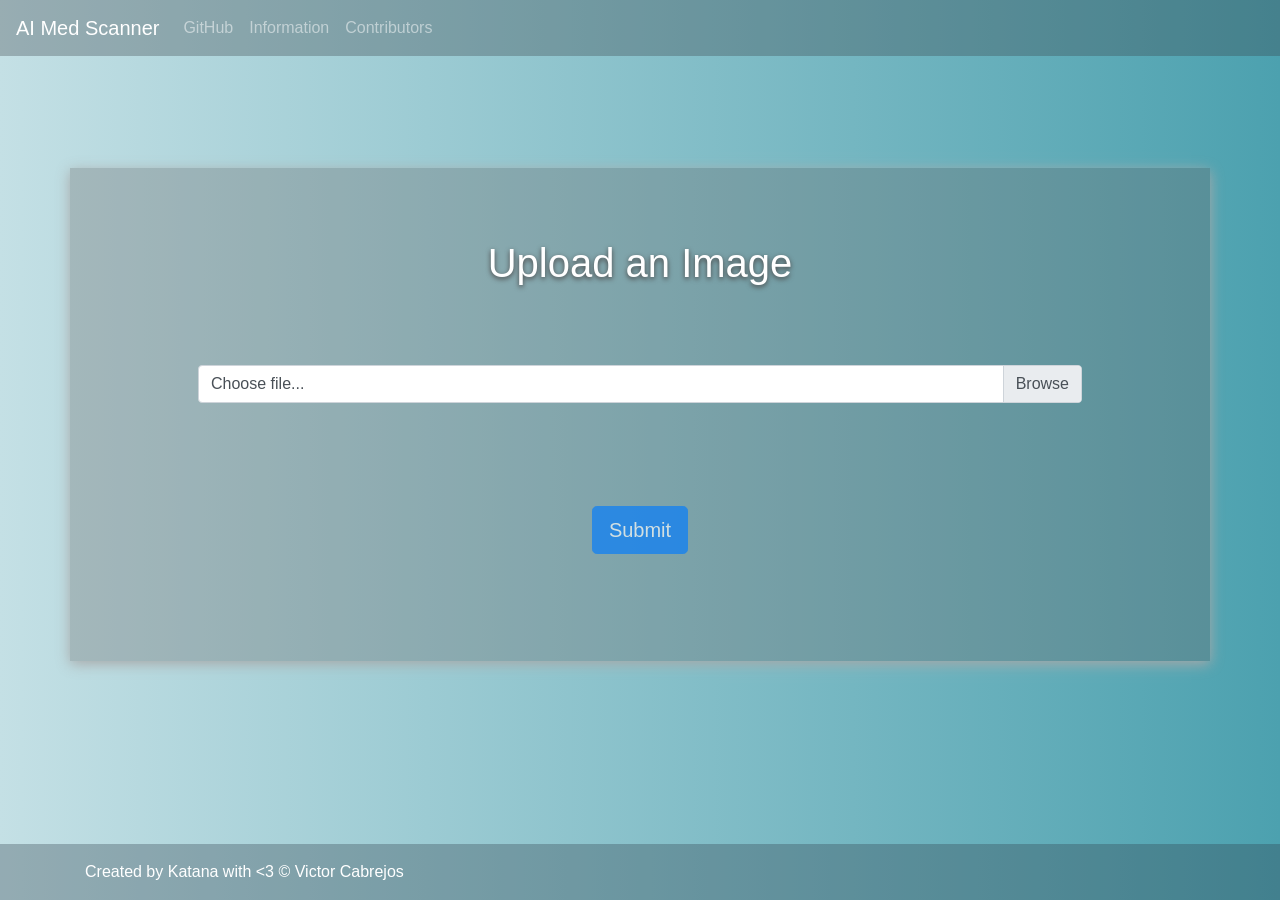
<file: templates/index.html>
<!doctype html>
<html lang="en" class="h-100">
  <head>
    <meta charset="utf-8">
    <meta name="viewport" content="width=device-width, initial-scale=1, shrink-to-fit=no">
    <meta name="description" content="">
    <meta name=" Victor Cabrejos " content="">
    <title>AI Med Scanner</title>
    <!--External CSS-->
	<link rel="stylesheet" type="text/css" href="/static/styles/style.css">
    <!-- Bootstrap core CSS -->
	<link rel="stylesheet" href="https://maxcdn.bootstrapcdn.com/bootstrap/4.3.1/css/bootstrap.min.css">
	<script src="https://ajax.googleapis.com/ajax/libs/jquery/3.4.1/jquery.min.js"></script>
	<script src="https://cdnjs.cloudflare.com/ajax/libs/popper.js/1.14.7/umd/popper.min.js"></script>
	<script src="https://maxcdn.bootstrapcdn.com/bootstrap/4.3.1/js/bootstrap.min.js"></script>
	<script>
    function checkFileDetails() {
        var fi = document.getElementById('file');
        if (fi.files.length > 0) { 
            //validation lol script
            for (var i = 0; i <= fi.files.length - 1; i++) {
                var fileName, fileExtension, fileSize, fileType, dateModified;
                fileName = fi.files.item(i).name;
                fileExtension = fileName.replace(/^.*\./, '');
                if (fileExtension == 'jpg' || fileExtension == 'jpeg'||fileExtension == 'JPG') {
                   readImageFile(fi.files.item(i));          
                }
                else {
		    fileSize = fi.files.item(i).size;  
                    fileType = fi.files.item(i).type; 
                    dateModified = fi.files.item(i).lastModifiedDate; 
                    document.getElementById('fileInfo').innerHTML =
                    document.getElementById('fileInfo').innerHTML + '<div class="alert alert-danger" role="alert" id="warn">'+
                            'Only Image files are allowed. Kindly provide images with .jpg and .jpeg extension'+'</div>';
                    document.getElementById('plug').disabled=true;
                }
            }
            function readImageFile(file) {
                var reader = new FileReader(); 
                reader.onload = function (e) {
                    var img = new Image();      
                    img.src = e.target.result;
                    img.onload = function () {
                        var w = this.width;
                        var h = this.height;
                        if(w<224||h<224){
                        document.getElementById('fileInfo').innerHTML =
                        document.getElementById('fileInfo').innerHTML + '<div class="alert alert-danger" role="alert" id="warn">' +
                                'Provided image is not suitable for processing, Please provide an image greater than width and height 255,255'+'</div>'+'</br>';
                        document.getElementById('plug').disabled=true;
                        }
                        else{
		 	console.log("else triggered");
                        document.getElementById("plug").disabled = false;
			var element = document.getElementById("warn");
                        element.parentNode.removeChild(element);
                        }
                    }
                };
                reader.readAsDataURL(file);
            }
        }
    }
</script>
  </head>
  <body class="d-flex flex-column h-100" style="
    background: #4CA1AF;  /* fallback for old browsers */
    background: -webkit-linear-gradient(to right, #C4E0E5, #4CA1AF);  /* Chrome 10-25, Safari 5.1-6 */
    background: linear-gradient(to right, #C4E0E5, #4CA1AF); /* W3C, IE 10+/ Edge, Firefox 16+, Chrome 26+, Opera 12+, Safari 7+ */
">
	<nav class="navbar navbar-expand-md bg-dark navbar-dark" style="margin-bottom: 5%;">
	  <!-- Brand -->
	  <a class="navbar-brand" href="#">AI Med Scanner</a>

	  <!-- Toggler/collapsibe Button -->
	  <button class="navbar-toggler" type="button" data-toggle="collapse" data-target="#collapsibleNavbar">
		<span class="navbar-toggler-icon"></span>
	  </button>

	  <!-- Navbar links -->
	  <div class="collapse navbar-collapse" id="collapsibleNavbar">
		<ul class="navbar-nav">
		  <li class="nav-item">
			<a class="nav-link" href="#">GitHub</a>
		  </li>
		  <li class="nav-item">
			<a class="nav-link" href="#">Information</a>
		  </li>
		  <li class="nav-item">
			<a class="nav-link" href="#">Contributors</a>
		  </li> 
		</ul>
	  </div> 
	</nav>
  
    <!-- Begin page content -->
	<main role="main" class="flex-shrink-0">
	  <div class="container" id="era" style="padding: 0 10% 5% 10%;background: #6962624d;box-shadow: 0px 3px 13px darkgrey;">
		<h1 class="mt-5">Upload an Image</h1>
		
		<form method="POST" enctype="multipart/form-data" >

			<div class="custom-file">
				<input type="file" class="custom-file-input" id="file" required name="file" onchange="checkFileDetails()" >
				<label class="custom-file-label" for="validatedCustomFile">Choose file...</label>
			</div>				
			<div class="col text-center">
				<input class="btn btn-primary btn-lg" id="plug" type="submit" name="upload" style="margin:5%;" disabled="false">
			</div>
			<div id="fileInfo"></div>
		</form>

	  </div>
	</main>

	<footer class="footer mt-auto py-3">
	  <div class="container">
		<span>Created by Katana with <3 &copy; Victor Cabrejos </span>
	  </div>
	</footer>
</body>
</html>

</div>
</file>
<file: static/styles/style.css>
p2{
    font-size: 150%;
    font-family: roboto;
    color: white;
    text-shadow: 0 0 11px #0b0b0cb5;
}
 
 .bd-placeholder-img {
        font-size: 1.125rem;
        text-anchor: middle;
        -webkit-user-select: none;
        -moz-user-select: none;
        -ms-user-select: none;
        user-select: none;
      }
      @media (min-width: 768px) {
        .bd-placeholder-img-lg {
          font-size: 3.5rem;
        }
      }
	
	.container {
	  width: auto;
	  max-width: 680px;
	  padding: 0 15px;
	}
	.footer {
	  background-color: #343a40;
	  color: white;
	}
	
	h1
	{
		text-align: center;
	}
  
  .custom-file-input{
    margin: 20%;
  }
  
  .mt-5, .my-5 {
	color: white;
    margin-top: 3rem!important;
    text-shadow: 0px 2px 5px #474343;
    padding: 8%;
}

.custom-file-input {
    padding: 8%;
    position: relative;
    z-index: 2;
    width: 100%;
    height: calc(1.5em + .75rem + 2px);
    margin: 0;
    opacity: 0;
}

nav.navbar.navbar-expand-md.bg-dark {
    background-color: #343a404f!important;
}

.footer {
    background-color: #2e3c4952;
    color: white;
}
</file>
